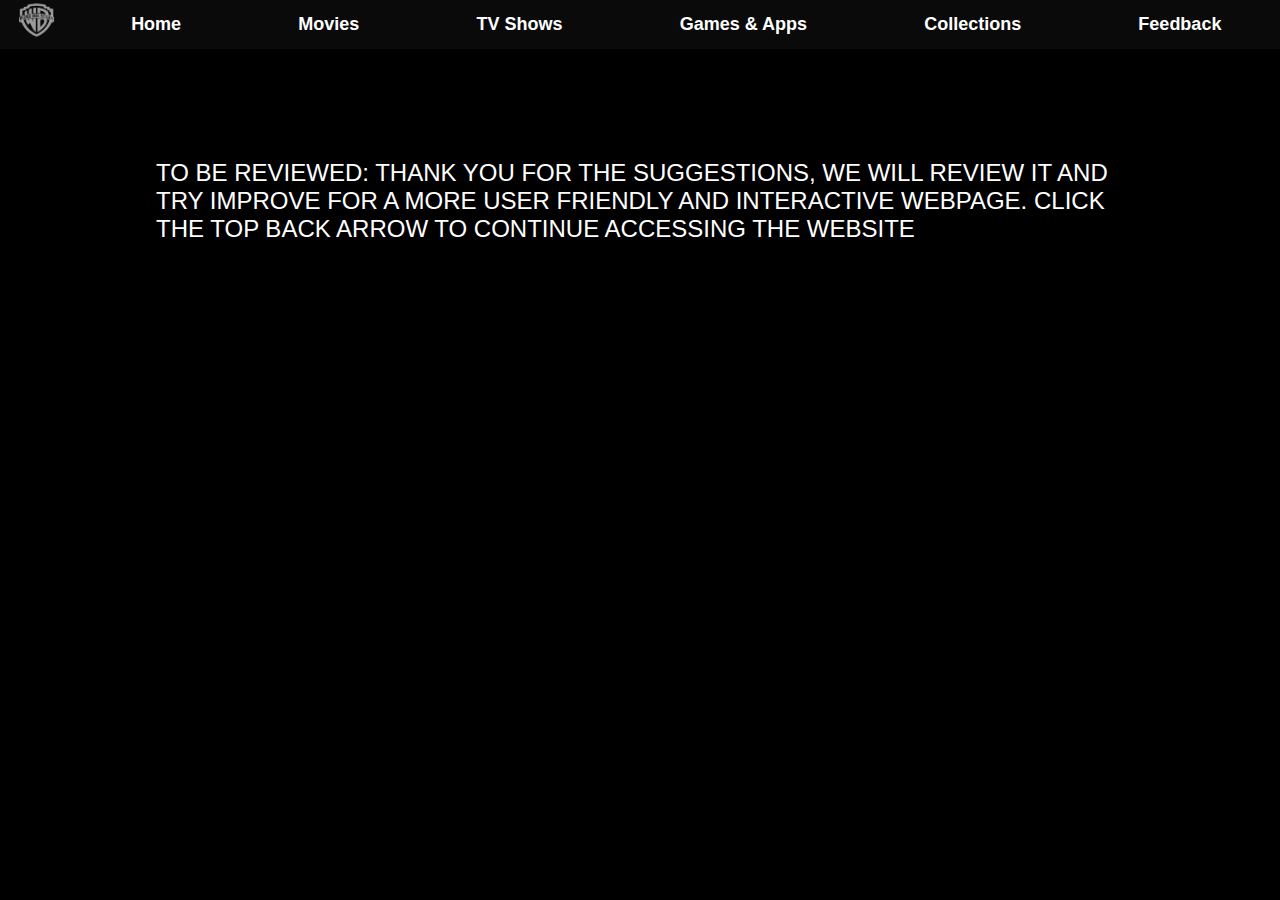
<file: submit.html>
<!DOCTYPE html>
    <html>
    <head>
      <title>FEEDBACK</title>
      <link rel="stylesheet" href="Style.css">
      
    </head>
    <body>
      <header>
        
    
        <nav>
          <ul>
            <img src="logo.png" alt="warner logo" height="40px" float="left" ></a>
            <li><a href="index.html">Home</a></li>
             <li><a href="Movies.html">Movies</a></li>
            <li><a href="TV Shows.html">TV Shows</a></li>
            <li><a href="games & apps.html">Games & Apps</a></li>
            <li><a href="collections.html">Collections</a></li>
            <li><a href="feedback.html">Feedback</a></li>
          </ul>
        </nav>

    </head>
    <body>
        <P>
            <h2>To be reviewed:
                Thank you for the suggestions, we will review it and try improve for a more user friendly and interactive webpage.
                Click the top back arrow to continue accessing the website 
            </h2>

           
        </P>
    </body>
</html>
</file>
<file: Style.css>
.mySlides {
  display: none;
}
.mySlides img {
  width: 100%;
  height: 80%;
  
}
.mySlides video {
  width: 100%;
  height: 80;
}


*{
  box-sizing: border-box;
  margin: 0;
  padding: 0;
  

}

body {
  font-family: Arial, sans-serif;
  background-color: hwb(0 0% 100%);
}

/* Styles for the navigation bar */
nav {
  background-color: #0a0a0a;
  overflow: show;
}


nav ul {
  list-style-type: none;
  margin: 0;
  padding: 0;
  overflow: hidden;
  display: flex; /* Display items in a flex container */
}

nav ul li {
  flex-grow: 1; /* Allow items to grow and fill the available space */
}

nav ul li a {
  display: block;
  color: rgb(255, 255, 255);
  text-align: center;
  padding: 14px 16px;
  text-decoration: none;
  font-size: 18px; /* Larger font size */
  font-weight: bold; /* Bold text */
}

nav ul li a:hover {
  background-color:000000;
}

.logo {
  margin-left: 20px; /* Add margin to the left for logo */
}
    #menu {
      font-size: 24px;
      cursor: pointer;
      z-index: 1000001;
      display: none;
    }

    .mySlides {
      width: 100%;
      min-height: 450px;
      position: relative;
      display: flex;
      margin: auto;
      align-items: center;
    }

    .mySlides img {
      position: absolute;
      width: 100%;
      height: 550px;
      z-index: -1;
    }

    h1 {
      position: absolute;
      padding: 380px 10px;
      text-transform: uppercase;
      color: white;
      font-size: 24px;
      font-size: 2.5rem;
    }

    .prev,
    .next {
      cursor: pointer;
      position: absolute;
      top: 50%;
      width: 50px;
      height: 50px;
      margin-top: -25px;
      color: #fff;
      font-weight: bold;
      font-size: 22px;
      transition: 0.6s ease;
      border-radius: 50%;
      background-color: rgba(255, 245, 245, 0.5);
      display: flex;
      justify-content: center;
      align-items: center;
    }

    .next {
      right: 10px;
    }

    .prev {
      left: 10px;
    }

    h2 {
      max-width: 968px;
      margin-left: auto;
      margin-right: auto;
      font-size: 24px;
      font-weight: 500;
      text-transform: uppercase;

      margin-top: 110px;
      color: rgb(255, 255, 255);
    }
    .movies {
      max-width: 968px;
      margin-right: auto;
      margin-left: auto;
      display: grid;
      grid-template-columns: repeat(auto-fit, minmax(180px, auto));
      gap: 3rem;
      margin-top: 2rem;
    }
    
  article {
    width: 100%;
    height: auto;
    color: white;
    cursor: pointer;
  }

  article img {
    width: 100%;
    height: 100%;
    object-fit: cover;
  }

  article img:hover {
    transform: translateY(-10px);
    transition: 0.2s all linear;
  }

  footer {
    background-color:bl;
    color: white;
    padding: 20px;
    display: flex;
    justify-content: space-between;
  }

  footer img {
    width: 25px;
    height: auto;
    margin-right: 1rem;
  
  }
  

    footer img:hover {
      opacity: 6;
      background: rgb(248, 239, 239);
    }

    .container {
      max-width: 400px;
      margin: 150px auto 0;
      background-color: #fff;
      padding: 20px;
      border-radius: 5px;
      
    }

    .container h2 {
      text-align: center;
      margin-bottom: 20px;
      color: black;
    }

    .form-group {
      margin-bottom: 20px;
    }

    .form-group label {
      display: block;
      font-weight: bold;
      margin-bottom: 5px;
    }

    .form-group input[type="text"],
    .form-group textarea {
      width: 100%;
      padding: 10px;
      border: 1px solid #ccc;
      border-radius: 4px;
    }

    .form-group textarea {
      resize: vertical;
      height: 100px;
    }

    .form-group button {
      display: block;
      width: 100%;
      padding: 10px;
      background-color: #4CAF50;
      color: #fff;
      border: none;
      border-radius: 4px;
      cursor: pointer;
    }

    .form-group button:hover {
      background-color: #45a049;
    }

    /* Main styles */
    main {
      max-width: 800px;
      margin: 110px auto;
      background-color: #333;
      padding: 50px;
      border-radius: 5px;
      color: white;
      box-shadow: 0 2px 5px rgba(0, 0, 0, 0.1);
    }

    .movie-synopsis h6 {
      font-size: 18px;
    }

    .movie-synopsis p {
      font-size: 16px;
    }

    aside {
      background-color: #333;
      color: #fff;
      padding: 20px;
      border-radius: 5px;
    }

    .movie-info h5 {
      font-size: 24px;
      margin-bottom: 10px;
    }

    .movie-info p {
      font-size: 16px;
      margin-bottom: 5px;
    }
	.youtube-button {
      display: inline-block;
      padding: 10px 20px;
      background-color: #ff0000;
      color: #ffffff;
      text-decoration: none;
      font-weight: bold;
      border-radius: 4px
	}

    @media (max-width: 775px) {
      header {
        padding: 12px 4%;
      }

      #menu {
        display: initial;
        color: white;
      }
    }
</file>
